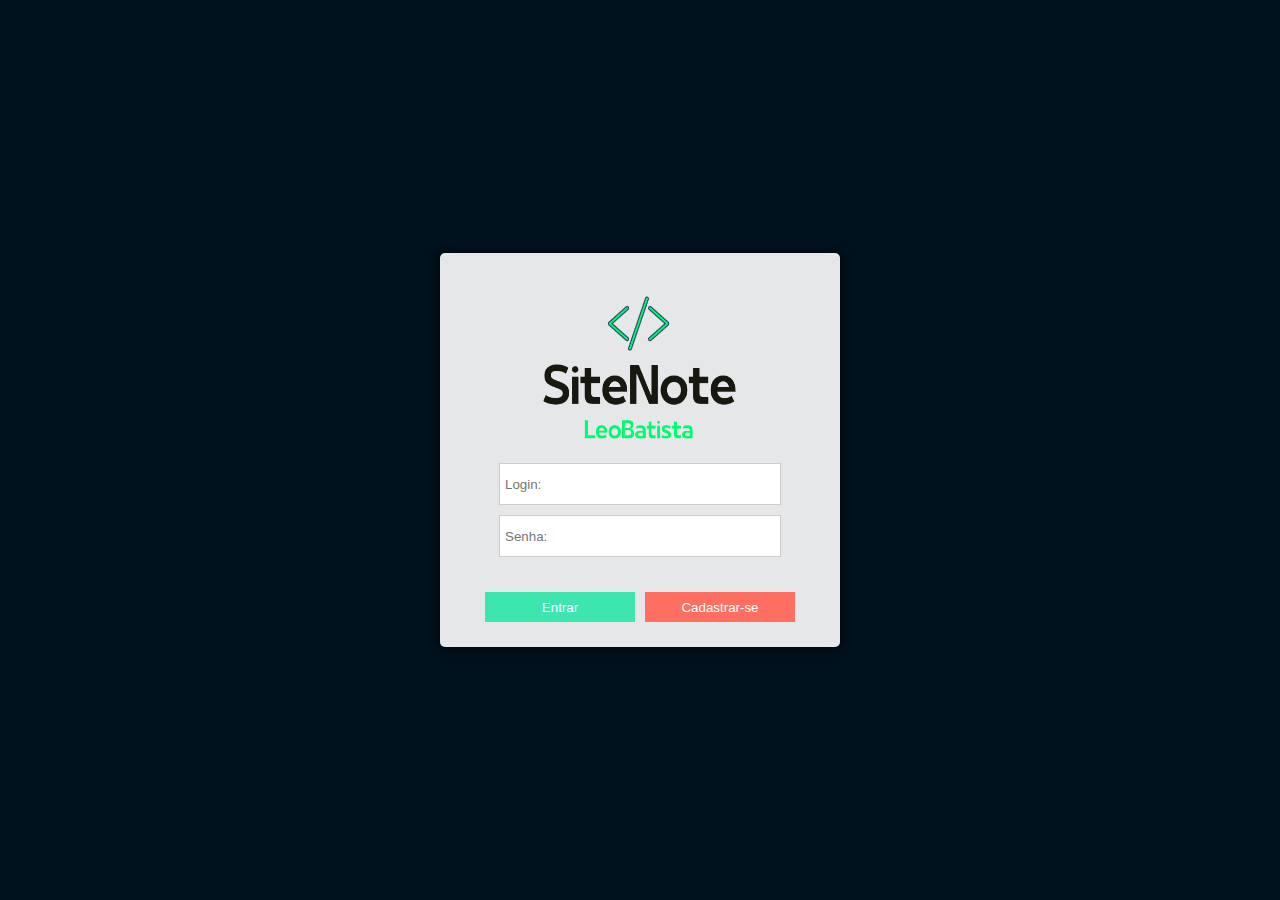
<file: index.html>
<!DOCTYPE html>
<html lang="en">
<head>
    <meta charset="UTF-8">
    <meta name="viewport" content="width=device-width, initial-scale=1.0">
    <link rel="stylesheet" href="./Login/login.css">
    <script src="./Login/login.js" defer></script>
    <title>SiteNote</title>
</head>
<body>
    <div class="container" id="container-logon">
            <img src="./imagens/LogoPreto.png" alt="">
            <form>
                <input type="text" placeholder="Login:" id="input-Login" required>
                <input type="password" placeholder="Senha:" id="input-Senha" required>
            </form>
            <div id="erro" style="color: red;"></div>
            <div class="button-container" id="button-container">
                <button class="button-Entrar" id="button-Entrar">Entrar</button>
                <button class="button-cadastro" id="button-cadastro">Cadastrar-se</button>
            </div>    
           
    </div>
</body>
</html>
</file>
<file: Login/login.css>
*{
    font-family: Arial, sans-serif;
    padding: 0;
    margin: 0;
}

body {
    display: flex;
    justify-content: center;
    align-items: center;
    height: 100vh;
    background-color: #00121E;
    color: #ffffff; 
}

.container {
    height: auto;
    width: 40vh;
    background-color: rgba(255, 255, 255, 0.9);
    border-radius: 5px;
    padding: 20px;
    box-shadow: 0 0 10px black;
    display: flex;
    flex-direction: column;
    align-items: center;
    justify-content: center;
}

img{
    width: 200px;
    height: 150px;
    padding: 20px;
}


form {
    display: flex;
    flex-direction: column;
    align-items: center;
    margin-bottom: 20px;
}

input {
    width: 30vh;
    height: 30px;
    margin-bottom: 10px;
    border: 1px solid #ccc;
    padding: 5px;
}

.button-container {
    display: flex;
    justify-content: center;
    padding: 0 20px;
}

button {
    border: none;
    width: 150px;
    height: 30px;
    margin: 5px;
    color: #ffffff;
}

.button-Entrar {
    background-color: #3DE6AF;
}

.button-cadastro {
    background-color: #FF6F61;
}

@media (max-width: 400px ) {
    button {
        border: none;
        width: 120px;
        height: 30px;
        margin: 5px;
        color: #ffffff;
    }
}
</file>
